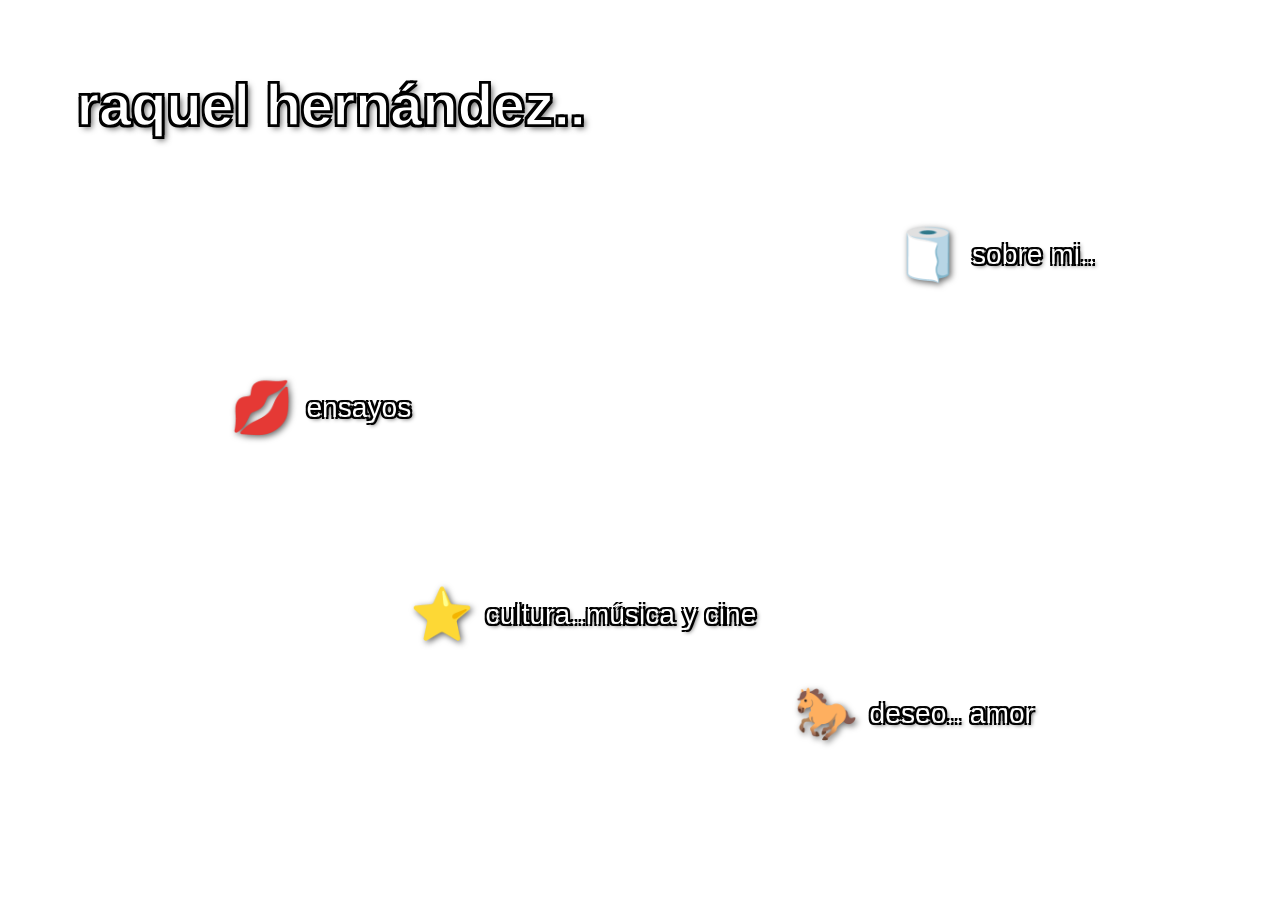
<file: index.html>
<!DOCTYPE html>
<html lang="es">
<head>
    <meta charset="UTF-8">
    <meta name="viewport" content="width=device-width, initial-scale=1.0">
    <title>raquel hernández..</title>
    <link rel="stylesheet" href="style.css?v=5">
</head>
<body class="home-page">

    <!-- Título principal -->
    <h1 class="title">raquel hernández..</h1>

    <!-- Sección flotante a la derecha -->
    <div class="element sobre-mi">
        <span class="icon">🧻</span>
        <a href="sobre-mi.html">sobre mi..</a>
    </div>

    <!-- Las 3 secciones escalonadas abajo a la izquierda -->
    <div class="element ensayos">
        <span class="icon">💋</span>
        <a href="https://raquelhernp.wordpress.com/category/texto/">ensayos</a>
    </div>

    <div class="element cultura">
        <span class="icon">⭐</span>
        <a href="cultura.html">cultura..música y cine</a>
    </div>

    <div class="element deseo">
        <span class="icon">🐎</span>
        <a href="deseo.html">deseo.. amor</a>
    </div>

</body>
</html>
</file>
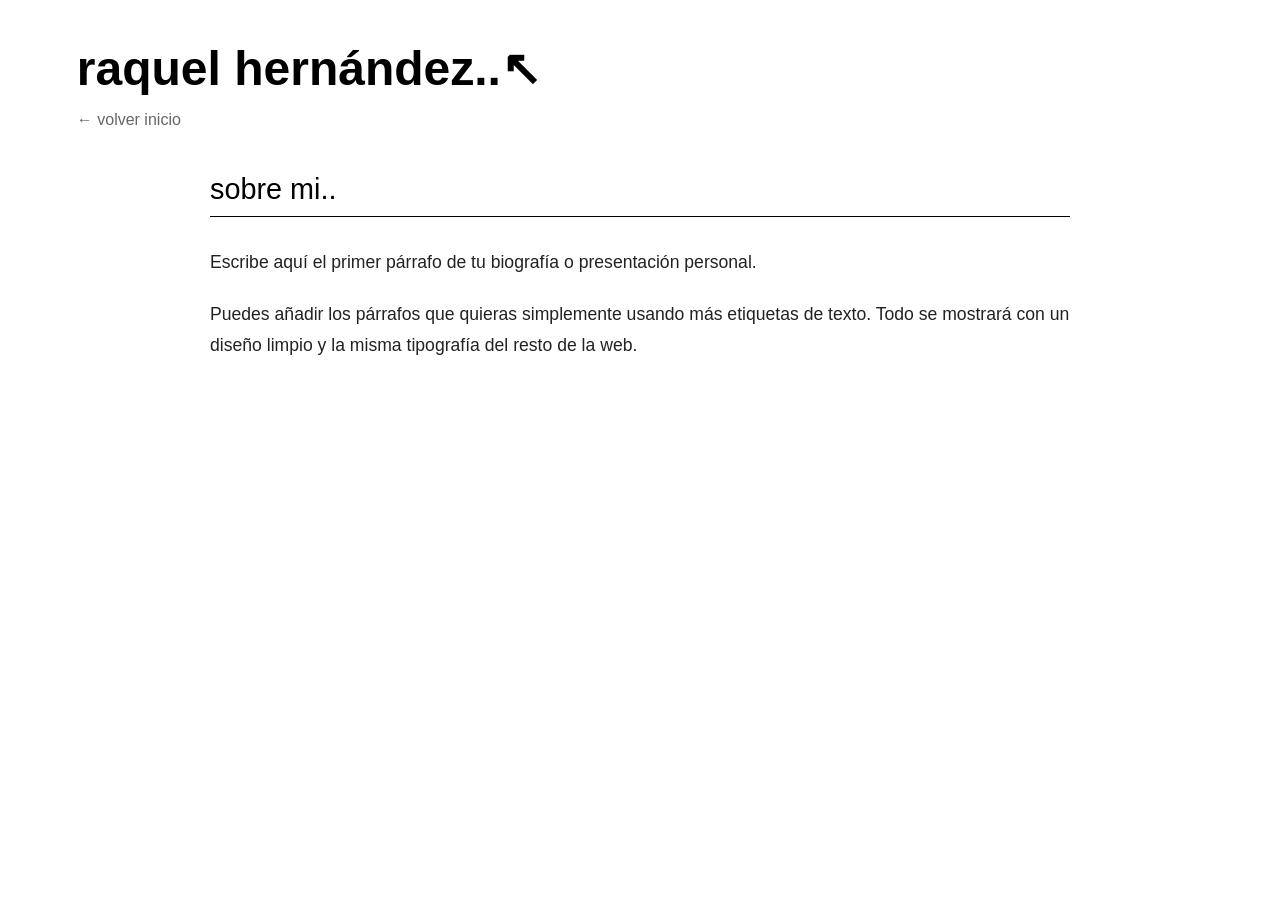
<file: sobre-mi.html>
<!DOCTYPE html>
<html lang="es">
<head>
    <meta charset="UTF-8">
    <meta name="viewport" content="width=device-width, initial-scale=1.0">
    <title>sobre mi.. - raquel hernández..</title>
    <link rel="stylesheet" href="style.css">
</head>
<body class="section-page">

    <!-- Encabezado con el título principal y el botón de volver -->
    <header class="section-header">
        <h1 class="title">raquel hernández..<span class="cursor">↖</span></h1>
        <a href="index.html" class="back-link">← volver inicio</a>
    </header>

    <main class="content-container">
        <!-- Título de la sección -->
        <h2 class="section-title">sobre mi..</h2>

        <!-- Contenido de la biografía -->
        <article class="bio-container">
            <p>Escribe aquí el primer párrafo de tu biografía o presentación personal.</p>
            <p>Puedes añadir los párrafos que quieras simplemente usando más etiquetas de texto. Todo se mostrará con un diseño limpio y la misma tipografía del resto de la web.</p>
        </article>
    </main>

</body>
</html>
</file>
<file: style.css>
/* ==========================================
   RESET Y REGLAS GENERALES
   ========================================== */
* {
    box-sizing: border-box;
}

html, body {
    margin: 0;
    padding: 0;
    width: 100%;
    height: 100%;
}

body {
    font-family: Arial, sans-serif;
    color: #000;
}

/* ==========================================
   PORTADA (PÁGINA PRINCIPAL - ESTILO ESCRITORIO)
   ========================================== */
body.home-page {
    width: 100vw;
    height: 100vh;
    overflow: hidden;
    position: relative;
    /* Fondo de pantalla Windows XP Bliss */
    background-image: url('https://upload.wikimedia.org/wikipedia/en/2/27/Bliss_%28Windows_XP%29.png');
    background-size: cover;
    background-position: center center;
    background-repeat: no-repeat;
    font-family: 'Comic Sans MS', 'Tahoma', 'Verdana', sans-serif;
}

/* Título principal: EN NEGRITA, EN BLANCO Y CON BORDE NEGRO DEFINIDO */
.home-page .title {
    position: absolute;
    top: 8%;
    left: 6%;
    font-size: clamp(2.5rem, 4.5vw, 3.8rem);
    font-weight: bold;  /* Título en negrita */
    color: #ffffff;     /* Texto en blanco */
    margin: 0;
    user-select: none;
    /* Contorno/borde negro marcado alrededor de las letras */
    -webkit-text-stroke: 1.5px #000000;
    text-shadow: 
        -2px -2px 0 #000000,  
         2px -2px 0 #000000,
        -2px  2px 0 #000000,
         2px  2px 0 #000000,
         3px  3px 6px rgba(0, 0, 0, 0.7);
}

/* Estilo común de cada elemento de la portada */
.element {
    position: absolute;
    display: flex;
    align-items: center;
    gap: 12px;
    white-space: nowrap;
}

/* EMOTICONOS GRANDES */
.element .icon {
    font-size: 3.2rem;
    filter: drop-shadow(2px 2px 3px rgba(0,0,0,0.6));
}

/* Enlaces de las secciones: Blanco con borde negro */
.element a {
    text-decoration: none;
    color: #ffffff;
    font-size: clamp(1.4rem, 2.2vw, 2rem);
    font-weight: normal;
    font-family: 'Comic Sans MS', 'Tahoma', 'Verdana', sans-serif;
    text-shadow: 
        -2px -2px 0 #000,  
         2px -2px 0 #000,
        -2px  2px 0 #000,
         2px  2px 0 #000,
         2px  2px 4px rgba(0,0,0,0.9);
    transition: transform 0.2s ease, opacity 0.2s ease;
}

.element a:hover {
    opacity: 0.85;
    text-decoration: underline;
    transform: scale(1.05);
}

/* ==========================================
   POSICIONES SEPARADAS TIPO ESCRITORIO
   ========================================== */

/* "sobre mi.." -> Arriba a la derecha */
.sobre-mi { 
    top: 25%; 
    left: 70%; 
}

/* "ensayos" -> Centro-izquierda (Cielo) */
.ensayos { 
    top: 42%; 
    left: 18%; 
}

/* "cultura..música y cine" -> Centro en la colina */
.cultura { 
    top: 65%; 
    left: 32%; 
}

/* "deseo.. amor" -> Abajo a la derecha en la hierba */
.deseo { 
    top: 76%; 
    left: 62%; 
}


/* ==========================================
   PÁGINAS DE SECCIÓN (FONDO BLANCO)
   ========================================== */
body.section-page {
    background-color: #ffffff;
    min-height: 100vh;
}

.section-header {
    padding: 40px 6% 20px 6%;
    display: flex;
    flex-direction: column;
    align-items: flex-start;
    gap: 10px;
}

.section-header .title {
    position: static;
    font-size: 3rem;
    font-weight: bold;
    margin: 0;
    user-select: none;
    color: #000;
}

.back-link {
    color: #666;
    text-decoration: none;
    font-size: 1rem;
    margin-top: 5px;
}

.back-link:hover {
    text-decoration: underline;
    color: #000;
}

.content-container {
    max-width: 900px;
    margin: 10px auto 50px auto;
    padding: 0 20px;
}

.section-title {
    font-size: 1.8rem;
    font-weight: normal;
    margin-bottom: 30px;
    text-transform: lowercase;
    border-bottom: 1px solid #000;
    padding-bottom: 10px;
}

/* Lista de textos estilo acordeón */
.text-list {
    display: flex;
    flex-direction: column;
    gap: 15px;
}

.text-item {
    border: 1px solid #e0e0e0;
    border-radius: 4px;
    overflow: hidden;
    background: #fff;
}

.text-header {
    padding: 15px 20px;
    cursor: pointer;
    list-style: none;
    user-select: none;
}

.text-header::-webkit-details-marker {
    display: none;
}

.text-header:hover {
    background-color: #f9f9f9;
}

.text-info h3 {
    margin: 0;
    font-size: 1.3rem;
    font-weight: bold;
}

.text-info .subtitle {
    margin: 5px 0 0 0;
    font-size: 0.95rem;
    color: #666;
}

/* Contenido desplegado */
.text-content {
    display: flex;
    padding: 20px;
    border-top: 1px solid #eee;
    gap: 20px;
}

.text-body {
    flex: 1;
    line-height: 1.6;
    font-size: 1rem;
}

.text-body p {
    margin-top: 0;
}

/* Foto cuadrada a la derecha */
.text-image {
    width: 220px;
    flex-shrink: 0;
}

.text-image img {
    width: 100%;
    height: 100%;
    aspect-ratio: 1 / 1;
    object-fit: cover;
    border-radius: 4px;
}

/* Biografía sencilla */
.bio-container {
    line-height: 1.8;
    font-size: 1.1rem;
    color: #222;
}

.bio-container p {
    margin-bottom: 20px;
}
</file>
